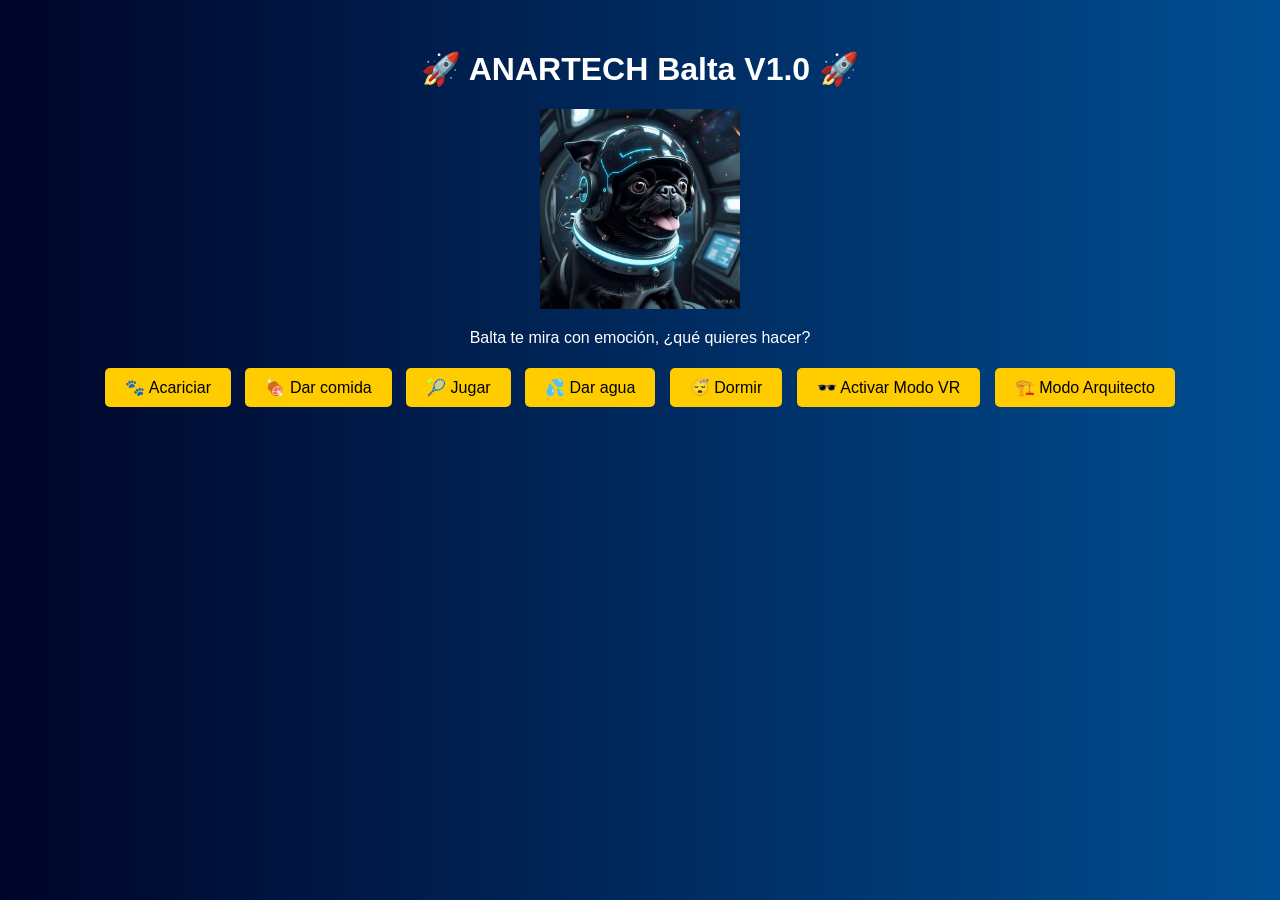
<file: ANARTECH_ROLO_V2.0/template/index.html>
<!DOCTYPE html>
<html lang="es">
<head>
    <meta charset="UTF-8">
    <meta name="viewport" content="width=device-width, initial-scale=1.0">
    <title>ANARTECH Balta V1.0</title>
    <link rel="stylesheet" href="style.css">
</head>
<body>
    <div class="container">
        <h1>🚀 ANARTECH Balta V1.0 🚀</h1>
        <img src="pug_black.png" alt="Balta the black pug" class="balta-image">
        <p id="status">Balta te mira con emoción, ¿qué quieres hacer?</p>
        <div class="buttons">
            <button onclick="petBalta()">🐾 Acariciar</button>
            <button onclick="feedBalta()">🍖 Dar comida</button>
            <button onclick="playWithBalta()">🎾 Jugar</button>
            <button onclick="giveWater()">💦 Dar agua</button>
            <button onclick="putToSleep()">😴 Dormir</button>
            <button onclick="activateVRMode()">🕶️ Activar Modo VR</button> <!-- Nuevo botón -->
            <button onclick="activateArchitectMode()">🏗️ Modo Arquitecto</button> <!-- Nuevo botón -->
        </div>
    </div>
    <script src="script.js"></script>
</body>
</html>
</file>
<file: ANARTECH_ROLO_V2.0/template/style.css>
body {
    background: linear-gradient(90deg, #000428, #004e92);
    color: white;
    font-family: 'Arial', sans-serif;
    text-align: center;
}

.container {
    margin-top: 50px;
}

.balta-image {
    width: 200px;
    transition: transform 0.3s ease-in-out;
}

.balta-image:hover {
    transform: scale(1.1);
}

.buttons button {
    background-color: #ffcc00;
    border: none;
    padding: 10px 20px;
    margin: 5px;
    cursor: pointer;
    font-size: 16px;
    border-radius: 5px;
}

.buttons button:hover {
    background-color: #ffaa00;
}

/* Efectos de Modo VR */
.vr-mode {
    animation: glitch 0.2s infinite alternate;
    filter: hue-rotate(200deg);
}

@keyframes glitch {
    0% { transform: skew(-5deg); }
    100% { transform: skew(5deg); }
}

/* Modo Arquitecto */
.architect-mode {
    filter: grayscale(80%);
    border: 3px solid #ffcc00;
    padding: 5px;
}
</file>
